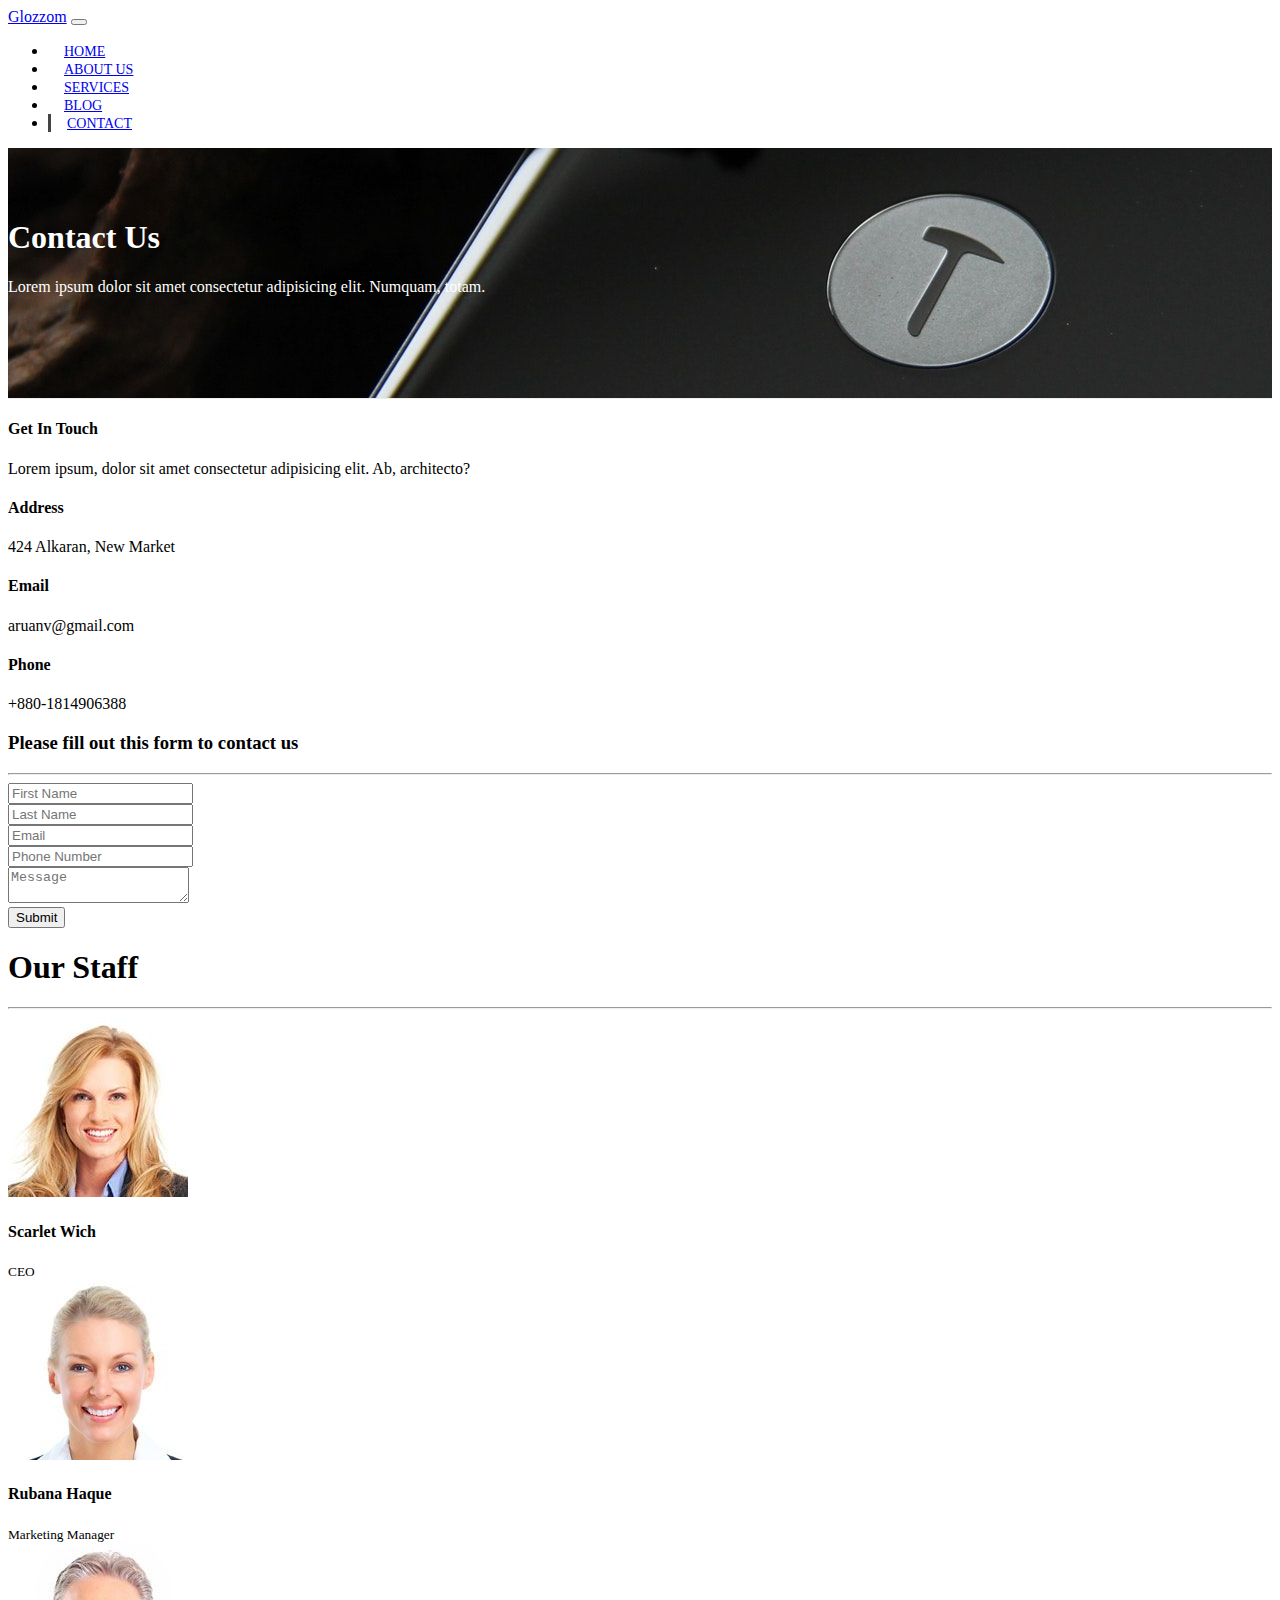
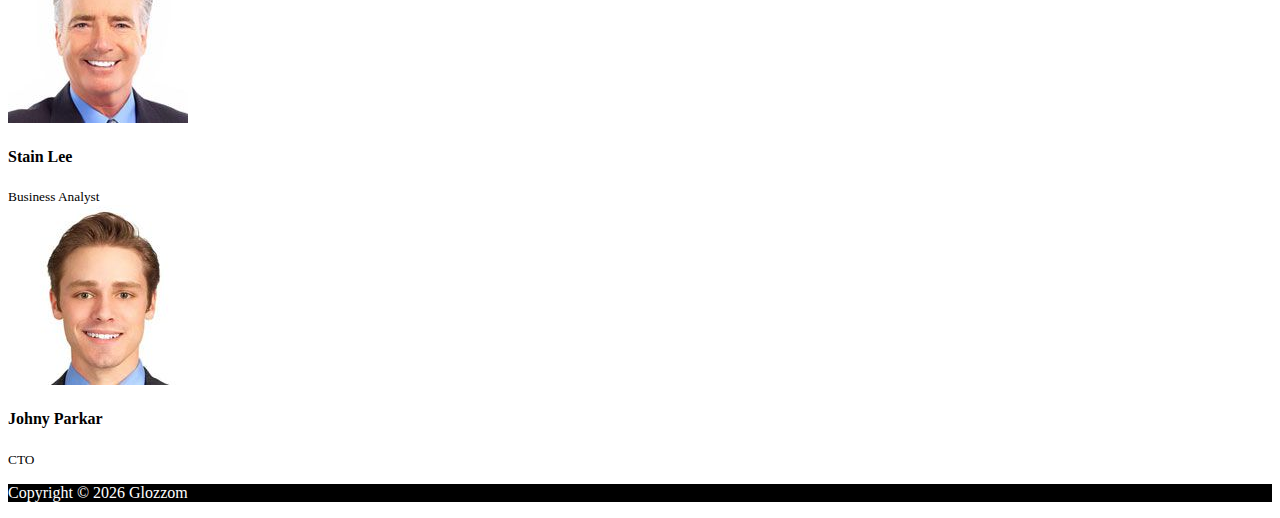
<file: contact.html>
<!DOCTYPE html>
<html lang="en">

<head>
    <meta charset="UTF-8">
    <meta name="viewport" content="width=device-width, initial-scale=1.0">
    <meta http-equiv="X-UA-Compatible" content="ie=edge">
    <link rel="stylesheet" href="https://use.fontawesome.com/releases/v5.0.13/css/all.css"
        integrity="sha384-DNOHZ68U8hZfKXOrtjWvjxusGo9WQnrNx2sqG0tfsghAvtVlRW3tvkXWZh58N9jp" crossorigin="anonymous">
    <link rel="stylesheet" href="https://stackpath.bootstrapcdn.com/bootstrap/4.1.1/css/bootstrap.min.css"
        integrity="sha384-WskhaSGFgHYWDcbwN70/dfYBj47jz9qbsMId/iRN3ewGhXQFZCSftd1LZCfmhktB" crossorigin="anonymous">
    <link rel="stylesheet" href="css/style.css">
    <title>Glozzom</title>
</head>

<body>
    <!-- START HERE -->
    <!----- NavBar------>
    <nav class="navbar navbar-expand-sm navbar-dark bg-dark">
        <div class="container">
            <a href="index.html" class="navbar-brand">Glozzom</a>
            <button class="navbar-toggler" data-toggle="collapse" data-target="#navbarcollapse">
                <span class="navbar-toggler-icon"></span>
            </button>
            <div class="collapse navbar-collapse" id="navbarcollapse">
                <ul class="navbar-nav ml-auto">
                    <li class="nav-item">
                        <a href="index.html" class="nav-link">Home</a>
                    </li>
                    <li class="nav-item">
                        <a href="about.html" class="nav-link">About Us</a>
                    </li>
                    <li class="nav-item">
                        <a href="services.html" class="nav-link">Services</a>
                    </li>
                    <li class="nav-item">
                        <a href="blog.html" class="nav-link">Blog</a>
                    </li>
                    <li class="nav-item active">
                        <a href="contact.html" class="nav-link">Contact</a>
                    </li>
                </ul>
            </div>
        </div>
    </nav>


    <!----- PAGE HEADER ------->
    <header id="page-header">
        <div class="container">
            <div class="row">
                <div class="col-md-6 m-auto text-center">
                    <h1>Contact Us</h1>
                    <p>Lorem ipsum dolor sit amet consectetur adipisicing elit. Numquam, totam.</p>
                </div>
            </div>
        </div>
    </header>

    <!----- CONTACT SECTION ------>
    <section id="contact" class="py-3">
        <div class="container">
            <div class="row">
                <div class="col-md-4">
                    <div class="card">
                        <div class="card-body">
                            <h4>Get In Touch</h4>
                            <p>Lorem ipsum, dolor sit amet consectetur adipisicing elit. Ab, architecto?</p>
                            <h4>Address</h4>
                            <p>424 Alkaran, New Market</p>
                            <h4>Email</h4>
                            <p>aruanv@gmail.com</p>
                            <h4>Phone</h4>
                            <p>+880-1814906388</p>
                        </div>
                    </div>
                </div>
                <div class="col-md-8">
                    <div class="card p-3">
                        <div class="card-body">
                            <h3 class="text-center">Please fill out this form to contact us</h3>
                            <hr>
                            <div class="row">
                                <div class="col-md-6">
                                    <div class="form-group">
                                        <input type="text" placeholder="First Name" class="form-control">
                                    </div>
                                </div>
                                <div class="col-md-6">
                                    <div class="form-group">
                                        <input type="text" placeholder="Last Name" class="form-control">
                                    </div>
                                </div>
                                <div class="col-md-6">
                                    <div class="form-group">
                                        <input type="text" placeholder="Email" class="form-control">
                                    </div>
                                </div>
                                <div class="col-md-6">
                                    <div class="form-group">
                                        <input type="text" placeholder="Phone Number" class="form-control">
                                    </div>
                                </div>
                            </div>
                            <div class="row">
                                <div class="col-md-12">
                                    <div class="form-group">
                                        <textarea type="text" placeholder="Message" class="form-control"></textarea>
                                    </div>
                                </div>
                                <div class="col-md-12">
                                    <div class="form-group">
                                        <input type="submit" value="Submit" class="btn btn-outline-danger btn-block">
                                    </div>
                                </div>
                            </div>
                        </div>
                    </div>
                </div>
            </div>
        </div>
    </section>

    <!------- STAFF -------->
<section id="staff" class="py-5 text-center bg-dark text-white">
    <div class="container">
        <h1>Our Staff</h1>
        <hr>
        <div class="row">
            <div class="col-md-3">
                <img src="img/person1.jpg" alt="" class="img-fluid rounded-circle mb-2">
                <h4>Scarlet Wich</h4>
                <small>CEO</small>
            </div>
            <div class="col-md-3">
                <img src="img/person2.jpg" alt="" class="img-fluid rounded-circle mb-2">
                <h4>Rubana Haque</h4>
                <small>Marketing Manager</small>
            </div>
            <div class="col-md-3">
                <img src="img/person3.jpg" alt="" class="img-fluid rounded-circle mb-2">
                <h4>Stain Lee</h4>
                <small>Business Analyst</small>
            </div>
            <div class="col-md-3">
                <img src="img/person4.jpg" alt="" class="img-fluid rounded-circle mb-2">
                <h4>Johny Parkar</h4>
                <small>CTO</small>
            </div>
        </div>
    </div>
</section>



    <!-----Footer------->

    <footer id="main-footer" class="text-center p-3">
        <div class="container">
            <div class="row">
                <div class="col">
                    <p>Copyright &copy;
                        <span id="year"></span>
                        Glozzom
                    </p>
                </div>
            </div>
        </div>
    </footer>

    <script src="http://code.jquery.com/jquery-3.3.1.min.js"
        integrity="sha256-FgpCb/KJQlLNfOu91ta32o/NMZxltwRo8QtmkMRdAu8=" crossorigin="anonymous"></script>
    <script src="https://cdnjs.cloudflare.com/ajax/libs/popper.js/1.14.3/umd/popper.min.js"
        integrity="sha384-ZMP7rVo3mIykV+2+9J3UJ46jBk0WLaUAdn689aCwoqbBJiSnjAK/l8WvCWPIPm49"
        crossorigin="anonymous"></script>
    <script src="https://stackpath.bootstrapcdn.com/bootstrap/4.1.1/js/bootstrap.min.js"
        integrity="sha384-smHYKdLADwkXOn1EmN1qk/HfnUcbVRZyYmZ4qpPea6sjB/pTJ0euyQp0Mk8ck+5T"
        crossorigin="anonymous"></script>

    <script>
        // Get the current year for the copyright
        $('#year').text(new Date().getFullYear());

        //Configure slider
        $('.carousel').carousel({
            interval: 6000,
            pause: 'hover'
        });

    </script>
</body>

</html>
</file>
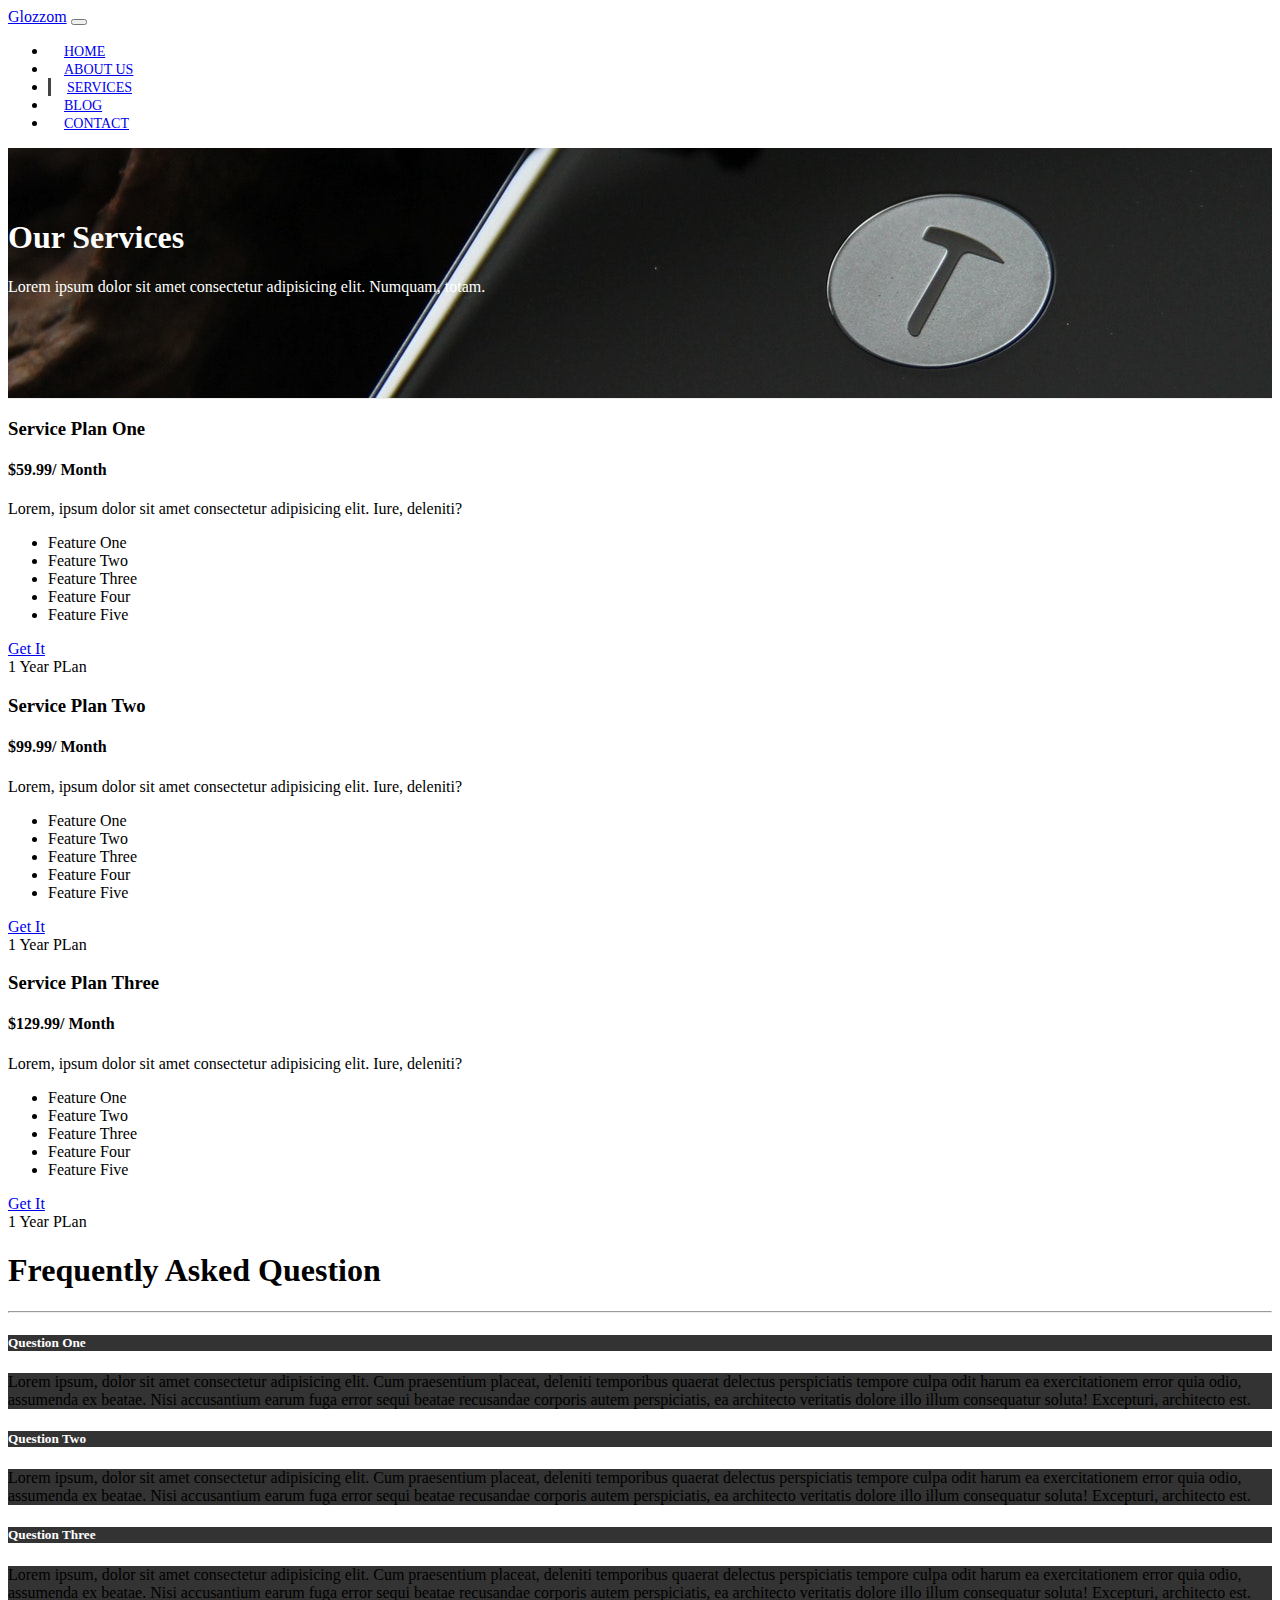
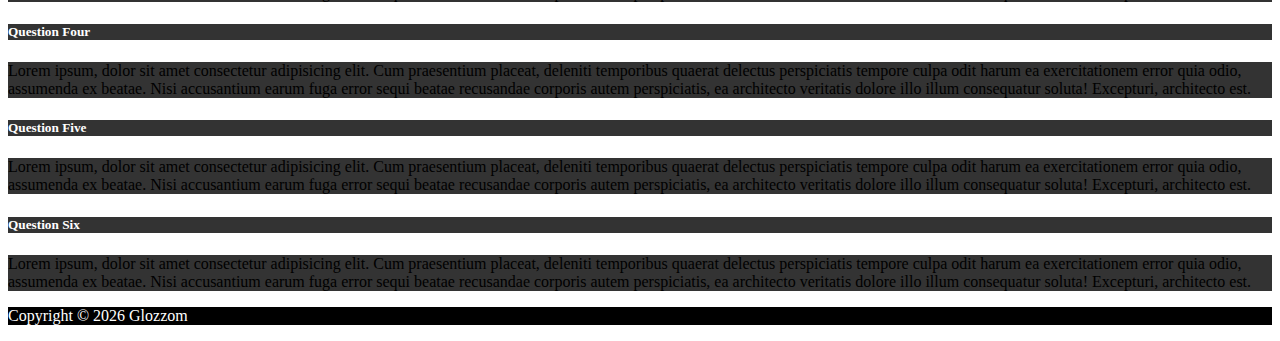
<file: services.html>
<!DOCTYPE html>
<html lang="en">

<head>
    <meta charset="UTF-8">
    <meta name="viewport" content="width=device-width, initial-scale=1.0">
    <meta http-equiv="X-UA-Compatible" content="ie=edge">
    <link rel="stylesheet" href="https://use.fontawesome.com/releases/v5.0.13/css/all.css"
        integrity="sha384-DNOHZ68U8hZfKXOrtjWvjxusGo9WQnrNx2sqG0tfsghAvtVlRW3tvkXWZh58N9jp" crossorigin="anonymous">
    <link rel="stylesheet" href="https://stackpath.bootstrapcdn.com/bootstrap/4.1.1/css/bootstrap.min.css"
        integrity="sha384-WskhaSGFgHYWDcbwN70/dfYBj47jz9qbsMId/iRN3ewGhXQFZCSftd1LZCfmhktB" crossorigin="anonymous">
    <link rel="stylesheet" href="css/style.css">
    <title>Glozzom</title>
</head>

<body>
    <!-- START HERE -->
    <!----- NavBar------>
    <nav class="navbar navbar-expand-sm navbar-dark bg-dark">
        <div class="container">
            <a href="index.html" class="navbar-brand">Glozzom</a>
            <button class="navbar-toggler" data-toggle="collapse" data-target="#navbarcollapse">
                <span class="navbar-toggler-icon"></span>
            </button>
            <div class="collapse navbar-collapse" id="navbarcollapse">
                <ul class="navbar-nav ml-auto">
                    <li class="nav-item">
                        <a href="index.html" class="nav-link">Home</a>
                    </li>
                    <li class="nav-item">
                        <a href="about.html" class="nav-link">About Us</a>
                    </li>
                    <li class="nav-item active">
                        <a href="services.html" class="nav-link">Services</a>
                    </li>
                    <li class="nav-item">
                        <a href="blog.html" class="nav-link">Blog</a>
                    </li>
                    <li class="nav-item">
                        <a href="contact.html" class="nav-link">Contact</a>
                    </li>
                </ul>
            </div>
        </div>
    </nav>


    <!----- PAGE HEADER ------->
    <header id="page-header">
        <div class="container">
            <div class="row">
                <div class="col-md-6 m-auto text-center">
                    <h1>Our Services</h1>
                    <p>Lorem ipsum dolor sit amet consectetur adipisicing elit. Numquam, totam.</p>
                </div>
            </div>
        </div>
    </header>

    <!----- SERVICES SECTION ------>
    <section id="services" class="py-5">
        <div class="container">
            <div class="row">
                <div class="col-md-4">
                    <div class="card text-center">
                        <div class="card-header bg-dark text-white">
                            <h3>Service Plan One</h3>
                        </div>
                        <div class="card-body">
                            <h4 class="card-title">$59.99/ Month</h4>
                            <p class="card-text">Lorem, ipsum dolor sit amet consectetur adipisicing elit. Iure,
                                deleniti?</p>
                            <ul class="list-group">
                                <li class="list-group-item">
                                    <i class="fas fa-check"></i>Feature One
                                </li>
                                <li class="list-group-item">
                                    <i class="fas fa-check"></i>Feature Two
                                </li>
                                <li class="list-group-item">
                                    <i class="fas fa-check"></i>Feature Three
                                </li>
                                <li class="list-group-item">
                                    <i class="fas fa-check"></i>Feature Four
                                </li>
                                <li class="list-group-item">
                                    <i class="fas fa-check"></i>Feature Five
                                </li>
                            </ul>
                            <a href="#" class="btn btn-danger btn-block mt-2">Get It</a>
                        </div>
                        <div class="card-footer text-muted">
                            1 Year PLan
                        </div>
                    </div>
                </div>
                <div class="col-md-4">
                    <div class="card text-center">
                        <div class="card-header bg-dark text-white">
                            <h3>Service Plan Two</h3>
                        </div>
                        <div class="card-body">
                            <h4 class="card-title">$99.99/ Month</h4>
                            <p class="card-text">Lorem, ipsum dolor sit amet consectetur adipisicing elit. Iure,
                                deleniti?</p>
                            <ul class="list-group">
                                <li class="list-group-item">
                                    <i class="fas fa-check"></i>Feature One
                                </li>
                                <li class="list-group-item">
                                    <i class="fas fa-check"></i>Feature Two
                                </li>
                                <li class="list-group-item">
                                    <i class="fas fa-check"></i>Feature Three
                                </li>
                                <li class="list-group-item">
                                    <i class="fas fa-check"></i>Feature Four
                                </li>
                                <li class="list-group-item">
                                    <i class="fas fa-check"></i>Feature Five
                                </li>
                            </ul>
                            <a href="#" class="btn btn-danger btn-block mt-2">Get It</a>
                        </div>
                        <div class="card-footer text-muted">
                            1 Year PLan
                        </div>
                    </div>
                </div>
                <div class="col-md-4">
                    <div class="card text-center">
                        <div class="card-header bg-dark text-white">
                            <h3>Service Plan Three</h3>
                        </div>
                        <div class="card-body">
                            <h4 class="card-title">$129.99/ Month</h4>
                            <p class="card-text">Lorem, ipsum dolor sit amet consectetur adipisicing elit. Iure,
                                deleniti?</p>
                            <ul class="list-group">
                                <li class="list-group-item">
                                    <i class="fas fa-check"></i>Feature One
                                </li>
                                <li class="list-group-item">
                                    <i class="fas fa-check"></i>Feature Two
                                </li>
                                <li class="list-group-item">
                                    <i class="fas fa-check"></i>Feature Three
                                </li>
                                <li class="list-group-item">
                                    <i class="fas fa-check"></i>Feature Four
                                </li>
                                <li class="list-group-item">
                                    <i class="fas fa-check"></i>Feature Five
                                </li>
                            </ul>
                            <a href="#" class="btn btn-danger btn-block mt-2">Get It</a>
                        </div>
                        <div class="card-footer text-muted">
                            1 Year PLan
                        </div>
                    </div>
                </div>
            </div>
        </div>
    </section>

    <!------ FAQ -------->
    <section id="faq" class="p-5 bg-dark text-white">
        <div class="container">
            <h1 class="text-center">Frequently Asked Question</h1>
            <hr>
            <div class="row">
                <div class="col-md-6">
                    <div id="accordion">
                        <div class="card">
                            <div class="card-header">
                                <h5 class="mb-0">
                                    <a href="#collapseOne" data-toggle="collapse" data-parent="accordion">
                                        Question One
                                    </a>
                                </h5>
                            </div>
                            <div id="collapseOne" class="collapse">
                                <div class="card-body">
                                    Lorem ipsum, dolor sit amet consectetur adipisicing elit. Cum praesentium placeat, deleniti temporibus quaerat delectus perspiciatis tempore culpa odit harum ea exercitationem error quia odio, assumenda ex beatae. Nisi accusantium earum fuga error sequi beatae recusandae corporis autem perspiciatis, ea architecto veritatis dolore illo illum consequatur soluta! Excepturi, architecto est.
                                </div>
                            </div>
                        </div>
                        <div class="card">
                            <div class="card-header">
                                <h5 class="mb-0">
                                    <a href="#collapseTwo" data-toggle="collapse" data-parent="accordion">
                                        Question Two
                                    </a>
                                </h5>
                            </div>
                            <div id="collapseTwo" class="collapse">
                                <div class="card-body">
                                    Lorem ipsum, dolor sit amet consectetur adipisicing elit. Cum praesentium placeat, deleniti temporibus quaerat delectus perspiciatis tempore culpa odit harum ea exercitationem error quia odio, assumenda ex beatae. Nisi accusantium earum fuga error sequi beatae recusandae corporis autem perspiciatis, ea architecto veritatis dolore illo illum consequatur soluta! Excepturi, architecto est.
                                </div>
                            </div>
                        </div>
                        <div class="card">
                            <div class="card-header">
                                <h5 class="mb-0">
                                    <a href="#collapseThree" data-toggle="collapse" data-parent="accordion">
                                        Question Three
                                    </a>
                                </h5>
                            </div>
                            <div id="collapseThree" class="collapse">
                                <div class="card-body">
                                    Lorem ipsum, dolor sit amet consectetur adipisicing elit. Cum praesentium placeat, deleniti temporibus quaerat delectus perspiciatis tempore culpa odit harum ea exercitationem error quia odio, assumenda ex beatae. Nisi accusantium earum fuga error sequi beatae recusandae corporis autem perspiciatis, ea architecto veritatis dolore illo illum consequatur soluta! Excepturi, architecto est.
                                </div>
                            </div>
                        </div>
                    </div>
                </div>
                <div class="col-md-6">
                    <div id="accordion">
                        <div class="card">
                            <div class="card-header">
                                <h5 class="mb-0">
                                    <a href="#collapseFour" data-toggle="collapse" data-parent="accordion">
                                        Question Four
                                    </a>
                                </h5>
                            </div>
                            <div id="collapseFour" class="collapse">
                                <div class="card-body">
                                    Lorem ipsum, dolor sit amet consectetur adipisicing elit. Cum praesentium placeat, deleniti temporibus quaerat delectus perspiciatis tempore culpa odit harum ea exercitationem error quia odio, assumenda ex beatae. Nisi accusantium earum fuga error sequi beatae recusandae corporis autem perspiciatis, ea architecto veritatis dolore illo illum consequatur soluta! Excepturi, architecto est.
                                </div>
                            </div>
                        </div>
                        <div class="card">
                            <div class="card-header">
                                <h5 class="mb-0">
                                    <a href="#collapseFive" data-toggle="collapse" data-parent="accordion">
                                        Question Five
                                    </a>
                                </h5>
                            </div>
                            <div id="collapseFive" class="collapse">
                                <div class="card-body">
                                    Lorem ipsum, dolor sit amet consectetur adipisicing elit. Cum praesentium placeat, deleniti temporibus quaerat delectus perspiciatis tempore culpa odit harum ea exercitationem error quia odio, assumenda ex beatae. Nisi accusantium earum fuga error sequi beatae recusandae corporis autem perspiciatis, ea architecto veritatis dolore illo illum consequatur soluta! Excepturi, architecto est.
                                </div>
                            </div>
                        </div>
                        <div class="card">
                            <div class="card-header">
                                <h5 class="mb-0">
                                    <a href="#collapseSix" data-toggle="collapse" data-parent="accordion">
                                        Question Six
                                    </a>
                                </h5>
                            </div>
                            <div id="collapseSix" class="collapse">
                                <div class="card-body">
                                    Lorem ipsum, dolor sit amet consectetur adipisicing elit. Cum praesentium placeat, deleniti temporibus quaerat delectus perspiciatis tempore culpa odit harum ea exercitationem error quia odio, assumenda ex beatae. Nisi accusantium earum fuga error sequi beatae recusandae corporis autem perspiciatis, ea architecto veritatis dolore illo illum consequatur soluta! Excepturi, architecto est.
                                </div>
                            </div>
                        </div>
                    </div>
                </div>
            </div>
        </div>
    </section>

    <!-----Footer------->

    <footer id="main-footer" class="text-center p-3">
        <div class="container">
            <div class="row">
                <div class="col">
                    <p>Copyright &copy;
                        <span id="year"></span>
                        Glozzom
                    </p>
                </div>
            </div>
        </div>
    </footer>

    <script src="http://code.jquery.com/jquery-3.3.1.min.js"
        integrity="sha256-FgpCb/KJQlLNfOu91ta32o/NMZxltwRo8QtmkMRdAu8=" crossorigin="anonymous"></script>
    <script src="https://cdnjs.cloudflare.com/ajax/libs/popper.js/1.14.3/umd/popper.min.js"
        integrity="sha384-ZMP7rVo3mIykV+2+9J3UJ46jBk0WLaUAdn689aCwoqbBJiSnjAK/l8WvCWPIPm49"
        crossorigin="anonymous"></script>
    <script src="https://stackpath.bootstrapcdn.com/bootstrap/4.1.1/js/bootstrap.min.js"
        integrity="sha384-smHYKdLADwkXOn1EmN1qk/HfnUcbVRZyYmZ4qpPea6sjB/pTJ0euyQp0Mk8ck+5T"
        crossorigin="anonymous"></script>

    <script>
        // Get the current year for the copyright
        $('#year').text(new Date().getFullYear());

        //Configure slider
        $('.carousel').carousel({
            interval: 6000,
            pause: 'hover'
        });

    </script>
</body>

</html>
</file>
<file: css/style.css>
.navbar .nav-link{
    font-size: 14px;
    text-transform: uppercase;
    padding-left: 1rem!important;
    padding-right: 1rem!important;
}

.navbar .nav-item.active{
    border-left: #444 3px solid;
}
.carousel-item{
    height: 450px;
}
.carousel-image-1{
    background: url(../img/image1.jpg);
    background-size: cover;
}
.carousel-image-2{
    background: url(../img/image2.jpg);
    background-size: cover;
}
.carousel-image-3{
    background: url(../img/image3.jpg);
    background-size: cover;
}
#home-heading{
    position: relative;
    min-height: 200px;
    background: url('../img/lights.jpg');
    background-attachment: fixed;
    background-repeat: no-repeat;
    text-align: center;
    color: white;
}

.dark-overlay{
    position: absolute;
    top:0;
    left:0;
    width: 100%;
    height: 100%;
    background: rgba(0, 0, 0, 0.7);
}
#video-play{
    position: relative;
    min-height: 200px;
    background: url('../img/media.jpg');
    background-attachment: fixed;
    background-repeat: no-repeat;
    background-position: 0 -300px;
    text-align: center;
    color: white;
}

#video-play a{
    color: white;
}

#page-header{
    height: 200px;
    background: url('../img/image1.jpg');
    background-position: 0 -360px;
    background-attachment: fixed;
    color:white;
    border-bottom: 1px #eee solid;
    padding-top: 50px;
}

.about-img{
    margin-top:-50px ;
}

#faq .card{
    border: #4444;
}

#faq a{
    color:#fff;
    text-decoration: none;
}
#faq .card-body,
#faq .card-header{
    background-color: #333;
}
#main-footer{
    background-color: black;
    color: #fff;
}
</file>
